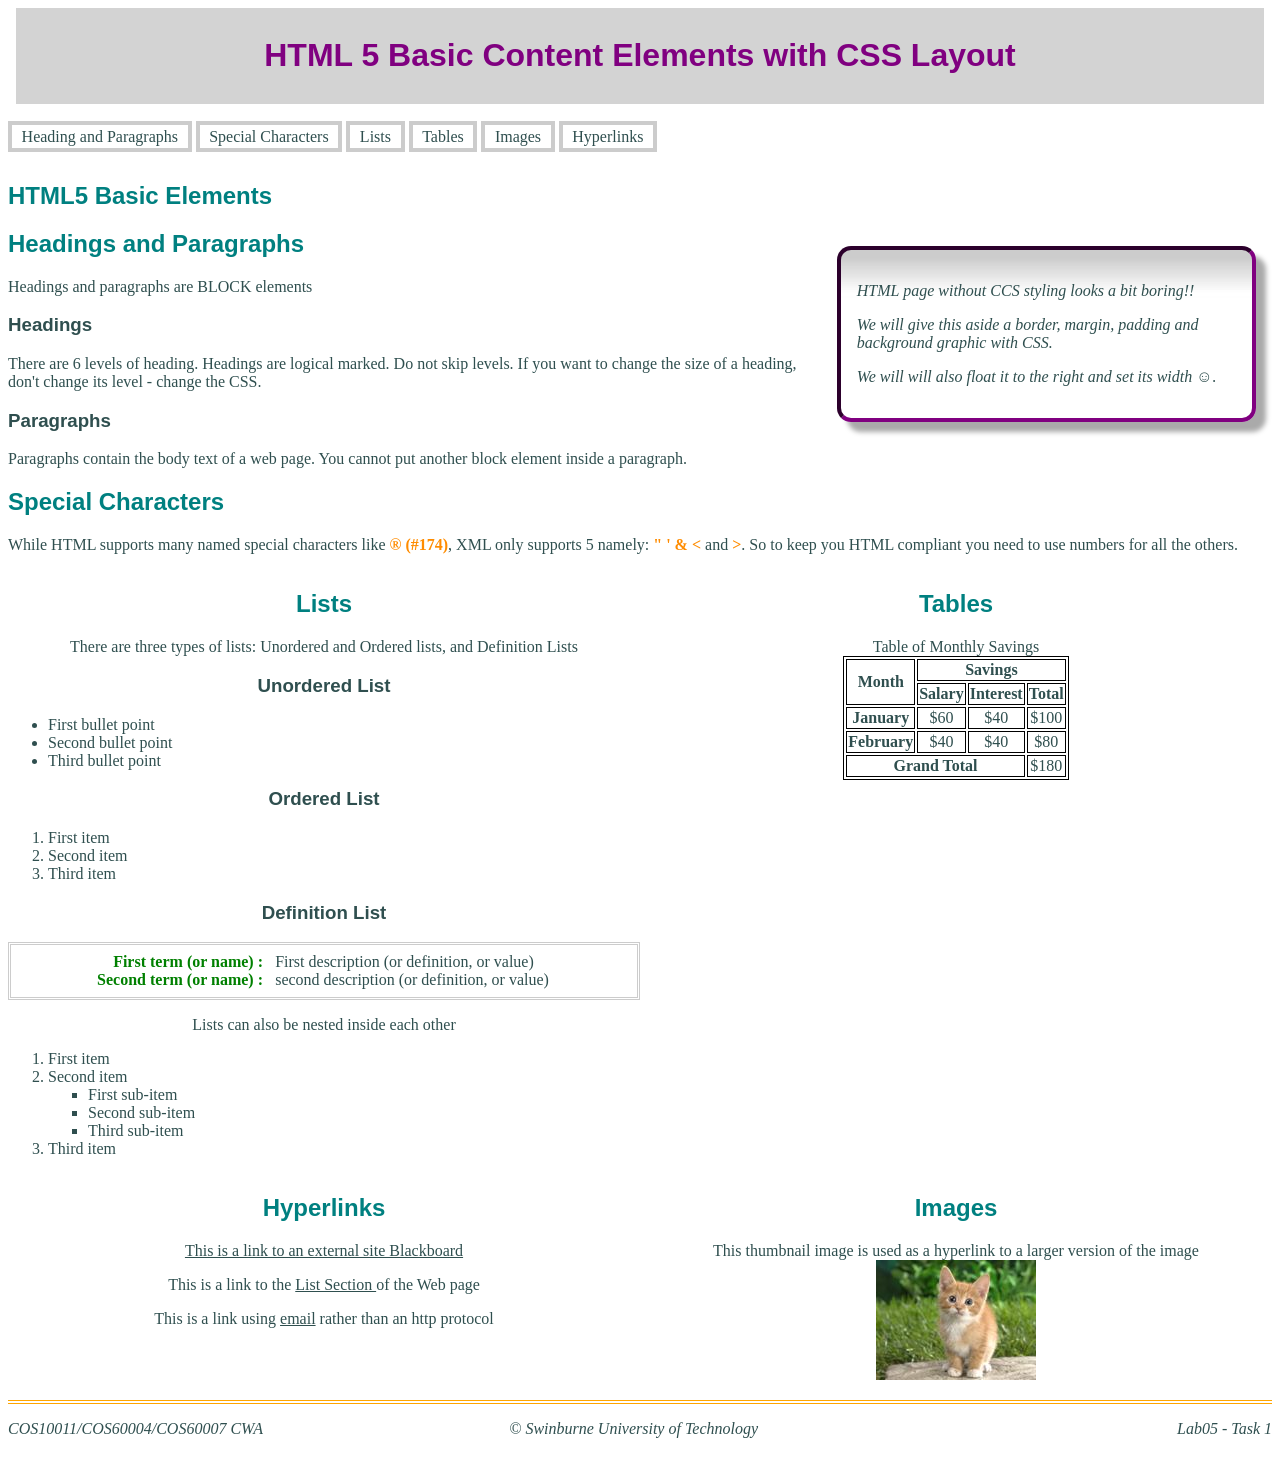
<file: index.html>
<!DOCTYPE html>
<html lang="en">
<head>
  <meta charset="utf-8" />
  <meta name="description" content="Demonstrates CSS layout" />
  <meta name="keywords" content="HTML5, CSS layout" />
  <meta name="author" content="A Lecturer"  />
  <title>CSS Layout</title>
  <!-- References to external CSS files adsa -->
<link href="styles/lab04.css" rel="stylesheet">
<link href="styles/layout.css" rel="stylesheet">
<link href="styles/dl.css" rel="stylesheet">

  
</head>
<!-- This is a comment. Indenting child elements makes the markup much more readable -->
<body>
   <header>
		<h1>HTML 5 Basic Content Elements with CSS Layout</h1>
    </header> 
	<nav>
        <p class="menu"><a href="#headings">Heading and Paragraphs</a></p> 
		<p class="menu"><a href="#sc">Special Characters</a> </p> 
		<p class="menu"><a href="#lists">Lists</a></p> 
		<p class="menu"><a href="#tables">Tables</a></p> 
		<p class="menu"><a href="#images">Images</a></p> 
		<p class="menu"><a href="#hyperlinks">Hyperlinks</a></p> 
		
    </nav>
   	<article>   
      <h2>HTML5 Basic Elements</h2>
      <aside>
         <p>HTML page without CCS styling looks a bit boring!!</p>
		 <p>We will give this aside a border, margin, padding and background graphic with CSS. </p>
		 <p>We will will also float it to the right and set its width &#9786;.</p>
      </aside>
      <section id="headings">
		  <h2>Headings and Paragraphs </h2>
		  <p>Headings and paragraphs are BLOCK elements</p>
		  <h3>Headings</h3>
		  <p>There are 6 levels of heading. Headings are logical marked. Do not skip levels. If you want to change the size of a heading, don't change its level - change the CSS.</p>
		  <h3>Paragraphs</h3>
		  <p>Paragraphs contain the body text of a web page. You cannot put another block element inside a paragraph.</p>
      </section>
      <section>
		  <h2 id="sc">Special Characters</h2>
		  <p>While HTML supports many named special characters like <span class="special">&#174; (#174)</span>, XML only supports 5 namely: <span class="special">&quot; &apos; &amp; &lt;</span>  and <span class="special">&gt;</span>.  So to keep you HTML compliant you need to use numbers for all the others.</p>
      </section>
         
      
      <!-- Comments can be useful to indicate various sections of markup-->
      <!--Lists-->
      <section id="lists">
		  <h2>Lists</h2>
      <p>There are three types of lists: Unordered and Ordered lists, and Definition Lists</p>
      <h3>Unordered List</h3>
	  <ul>
         <li>First bullet point</li>
         <li>Second bullet point</li>
         <li>Third bullet point</li>
      </ul>
      <h3>Ordered List</h3>
      <ol>
         <li>First item</li>
         <li>Second item</li>
         <li>Third item</li>
      </ol>
	  <h3>Definition List</h3>
	  <dl>
		<dt>First term (or name)</dt>
			<dd>First description (or definition, or value)</dd>
		<dt>Second term (or name)</dt>
			<dd>second description (or definition, or value)</dd>
      </dl> 
      <p>Lists can also be nested inside each other</p>
	  <ol>
			 <li>First item</li>
			 <li>Second item
				<ul>
				   <li>First sub-item</li>
				   <li>Second sub-item</li>
				   <li>Third sub-item</li>
				</ul>
			 </li>
			 <li>Third item</li>
			</ol>		
		</section>
		<section id="tables">
		  <h2>Tables</h2>
		  <table>
			 <caption>Table of Monthly Savings</caption>
			 <thead>
				<tr>
				<!-- the scope attribute assists non-visual user agents -->
				<!-- rowspan and colspan allow multiple cells to be merged -->
				  <th rowspan="2" scope="col">Month</th>
				  <th colspan="3" scope="col">Savings</th>
				</tr>
				<tr>
				  <th scope="col">Salary</th>
				  <th scope="col">Interest</th>
				  <th scope="col">Total</th>
				</tr>
			</thead>
			<tbody>
			 <tr>
			   <th scope="row">January</th>
			   <td>$60</td>
			   <td>$40</td>
			   <td>$100</td>
			 </tr>
			 <tr>
			   <th scope="row">February</th>
			   <td>$40</td>
			   <td>$40</td>
			   <td>$80</td>
			 </tr>
			</tbody>
			<tfoot>
			 <tr>
				<th colspan="3" scope="row"> Grand Total</th>
				<td>$180</td>
			 </tr>
			</tfoot>
			</table>
		</section>
		<section id="hyperlinks">
		  <h2>Hyperlinks</h2>
		  <p><a href="http://ilearn.swin.edu.au" title="This takes you to Blackboard"> This is a link to an external site Blackboard</a></p>
		  <p>This is a link to the <a href="#list">List Section </a> of the Web page</p>
		  <p>This is a link using <a href="mailto:someone@swin.edu.au"> email</a> rather than an http protocol</p> 
		</section>
		<section id="images">
			<h2 >Images</h2>
			<figure><figcaption>This thumbnail image is used as a hyperlink to a larger version of the image</figcaption>
			<a href="images/mycat.jpg">  <img src="images/mycat_small.jpg" alt="Photo of my cat" title="Filesize 222kb " /></a></figure>
		</section>
      
	</article>
	
	<footer>
		<p>COS10011/COS60004/COS60007 CWA</p>
		<p>&#169; Swinburne University of Technology</p>
		<p>Lab05 - Task 1</p>
	</footer>
</body>

</html>
</file>
<file: styles/lab04.css>
/*

filename: Mason Curlis

author: Mason Curlis

created: 27/8/26

last modified: 27/8/26

description: lab04.html

*/

h1 { 
    color: purple; 
    font-size: 2em; 
    font-weight: bold; 
}

* {color:#2F4F4F;}
h2 {color:rgb(0,128,128); font-weight:bold; font-size: 150%;}

aside, footer {font-style: italic;}

h1, h2, h3 {font-family: Arial, Helvetica, sans-serif;}

table, th, td {border: 1px solid black;}

#images {text-align:center;}

#headings {color:red;}

.special {
    color: darkorange;
    font-weight: bold;}

.selectedMonths {text-align: right;}

nav a {
          text-decoration: none;
          padding:0.2em 0.6em;
          border: 4px solid #ccc;
         }   
ol ul {list-style-type: square;}

aside:hover{opacity: 0;}

nav a:hover {background-color: lightblue; border-color: darkblue;}
</file>
<file: styles/layout.css>
.menu {display: inline-block;}

aside {
    border: 4px inset purple;
    border-radius: 14px;
    margin: 1em;
    padding: 1em;
    padding: 1em;
    background:url(images/fade.jpg) repeat-x top left;
    width: 30%;
    float: right;
    box-shadow: 10px 10px 5px #aaaaaa
}

header {
    border: 1px color darkgray;
    margin:.5em;
    padding: .5em;
    background-color: lightgray;
    text-align: center;
}

footer{
    border-top: 4px double;
    border-color: orange;
    clear:both;
    
}

#lists{float:left;}

#tables{float:right;}

#images {
    float:right;
border: 2px solid color #ccc;
}

table {margin:auto;}

#hyperlinks {clear:both; float:left;}

#lists, #images, #tables, #hyperlinks{
    width: 50%;
    text-align: center;
}
ol, ul, dl {text-align:left;}

article { min-width:30em; }

footer p {display: inline-block;
width: 33%;}

footer p:first-child{float:left;}
footer p:nth-child(2){text-align: center;}
footer p:last-child{float:right; text-align:right}
</file>
<file: styles/dl.css>
/* styling definition list */
dl {
    border: 3px double #ccc;
    padding: 0.5em;
  }
  dt {
    clear: left;
	float: left;
    width: 40%;
	text-align: right;
    font-weight: bold;
    color: green;
  }
  dt::after {
    content: " :"; 
  }

  dd {
    width: 55%;
	margin-left: 42%;
  }
</file>
